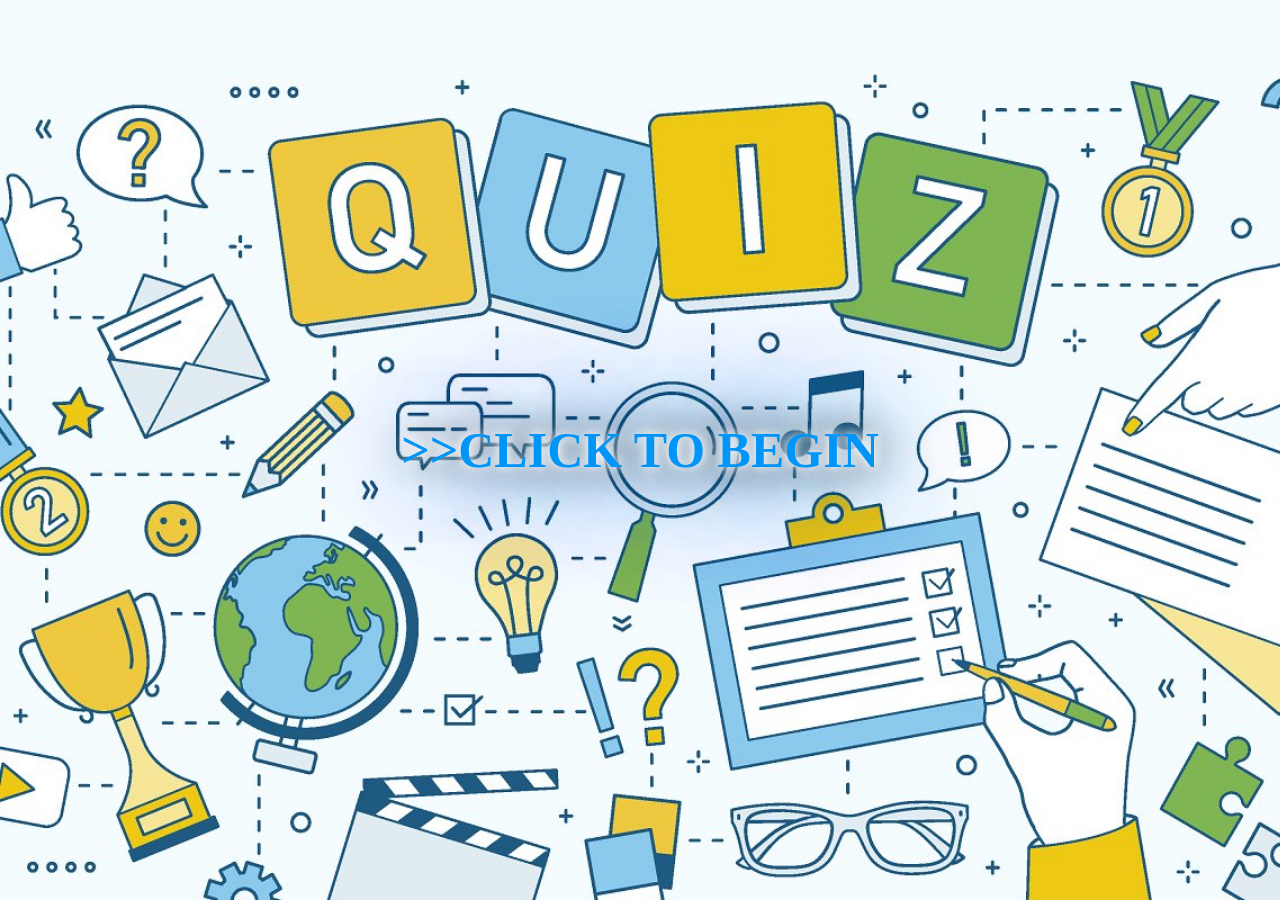
<file: project/html/quiz.html>
<!DOCTYPE html>
<html lang="en">

<head>
    <meta charset="UTF-8">
    <meta name="viewport" content="width=device-width, initial-scale=1.0">
    <title>Quiz</title>
    <link rel="stylesheet" href="../css/quiz.css">
    <link rel="icon" href="../img/titleIcon.jpg" type="image/x-icon">
    <script src="../js/quiz.js" defer></script>
</head>

<body>
    <div id="container">
        <h1><a href="#" id="btn_clickToBegin">>>Click to begin</a></h1>
        
    </div>
    <div id="question_container" style="display: none;">
        <div id="question"></div>
        <div id="score"></div>
        
        <div id="answer_container">
            <div id="answer1and2">
                <div id="answer1" class="answer"></div>
                <div id="answer2" class="answer"></div>
            </div>
            <br>
            <div id="answer3and4">
                <div id="answer3" class="answer"></div>
                <div id="answer4" class="answer"></div>
            </div>
        </div>
        <div id="finish">
            <div id="finish_content">
                <span class="close">&times;</span>
                <h1 id="finished_content">Congratulate</h1>
                <button id="btn_tryAgain">Try again</button>
            </div>
        </div>
        <audio id="correct_sound">
            <source src="../sound/correct_sound.mp3" > 
        </audio>
        <audio id="wrong_sound">
            <source src="../sound/wrong_sound.mp3">
        </audio>
</body>

</html>
</file>
<file: project/css/quiz.css>
html, body{
    margin: 0;
    height: 100%;
    background-color: whitesmoke;
}
#container {
    background-image: url(../img/backgroundOfQuiz.jpg);
    background-size: cover;
    background-repeat: no-repeat;
    width: 100%;
    height: 100%;
    display: flex;
    /* flex-direction: column; */
    justify-content: space-around;
    align-items: center;
    z-index: 1;
}
#container a{
    text-decoration: none;
    font-size: 50px;
    text-transform: uppercase;
    color: rgb(1, 149, 248);
    -webkit-transition: letter-spacing 0.3s ease-out;
    -moz-transition: letter-spacing 0.3s ease-out;
    -ms-transition: letter-spacing 0.3s ease-out;
    -o-transition: letter-spacing 0.3s ease-out;
    transition: letter-spacing 0.3s ease-out;
    -webkit-transition: font-size 0.3s ease-out;
    -ms-transition: font-size 0.3s ease-out;
    -moz-transition: font-size 0.3s ease-out;
    -o-transition: font-size 0.3s ease-out;
    transition: font-size 0.3s ease-out;
    text-shadow: 0 0 10px #fff,
                 0 0 20px #fff,
                 0 0 40px #131313,
                 0 0 80px rgb(15, 109, 172),
                 0 0 120px rgb(15, 109, 172),
                 0 0 160px rgb(15, 109, 172);
}

#container a:hover{
    letter-spacing: 2px;
    font-size: 70px;
}

#question_container{
    display: grid;
    justify-content: space-around;
    margin-left: 20px;
}
#question{
    text-align: center;
    margin-top: 40px;
    font-size: 67px;
    text-transform: uppercase;
    border: 1px solid black;
    background-color: cyan;
    color: rgb(212, 32, 32);
    border-radius: 10px;
    width: 98%;
    justify-content: center;
    /* height: 100px; */
}
#answer1and2{
    display: flex;
    margin-top: 130px;
    justify-content: center;
}

#answer1{
    margin-right: 100px;  
}

.answer{
    height: 80px;
    width: 370px;
    display: flex;
    justify-content: space-around;
    align-items: center;
    /* padding: 10px 15px; */
    text-transform: uppercase;
    overflow: hidden;
    transition: all 1.3s ease;
    margin-left: 20px;
    border: 1px solid black;
    background-color: cyan;
    color: rgb(212, 32, 32);
    border-radius: 10px;
    
}
.answer:hover{
    cursor: pointer;
}

#answer3and4{
    display: flex;
    margin-top: 50px;
    justify-content: center;
}
#answer3{
    margin-right: 100px;
}

#score{
    text-align: center;
    font-size: large;
    justify-content: center;
    font-size: 35px;
}

#finish{
    display: none;
    position: fixed; /* Stay in place */
    z-index: 1; /* Sit on top */
    padding-top: 100px; /* Location of the box */
    left: 0;
    top: 0;
    width: 100%; /* Full width */
    height: 100%; /* Full height */
    overflow: auto; /* Enable scroll if needed */
    background-color: rgb(0,0,0); /* Fallback color */
    background-color: rgba(0,0,0,0.4); 
    transition: all 1s ease-in-out;
}
#finish_content{
    background-color: #fefefe;
    margin: auto;
    padding: 20px;
    height: 300px;
    border: 1px solid #888;
    width: 70%;
    text-align: center;
}
#finish_content h1{
    font-size: 90px;
    text-transform: uppercase;
    animation: finishMessage 2s infinite linear;
}
@keyframes finishMessage{
    20%{
        color: red;
    }
    40%{
        color: green;
    }
    60%{
        color: blue;
    }
    80%{
        color: gold;
    }
    100%{
        color: purple;
    }
}
#finish_content button:hover{
    cursor: pointer;
}
.close{
    float: right;
}
.close:hover,
.close:focus {
  color: #000;
  text-decoration: none;
  cursor: pointer;
}

#btn_tryAgain{
    height: 40px;
    text-transform: uppercase;
    background-color: green;
    color: white;
}
#btn_tryAgain:hover{
    /* transition: all 1s ease-in-out; */
    animation: hoverTryAgain 0.8s infinite linear;
}
@keyframes hoverTryAgain{
    0%, 10%, 20%{
        transform: rotate(-10deg);
    }
    30%, 40%, 50%, 60%, 70%{
        transform: rotate(0deg);
    }
    80%, 90%, 100%{
        transform: rotate(10deg);
    }
}
</file>
